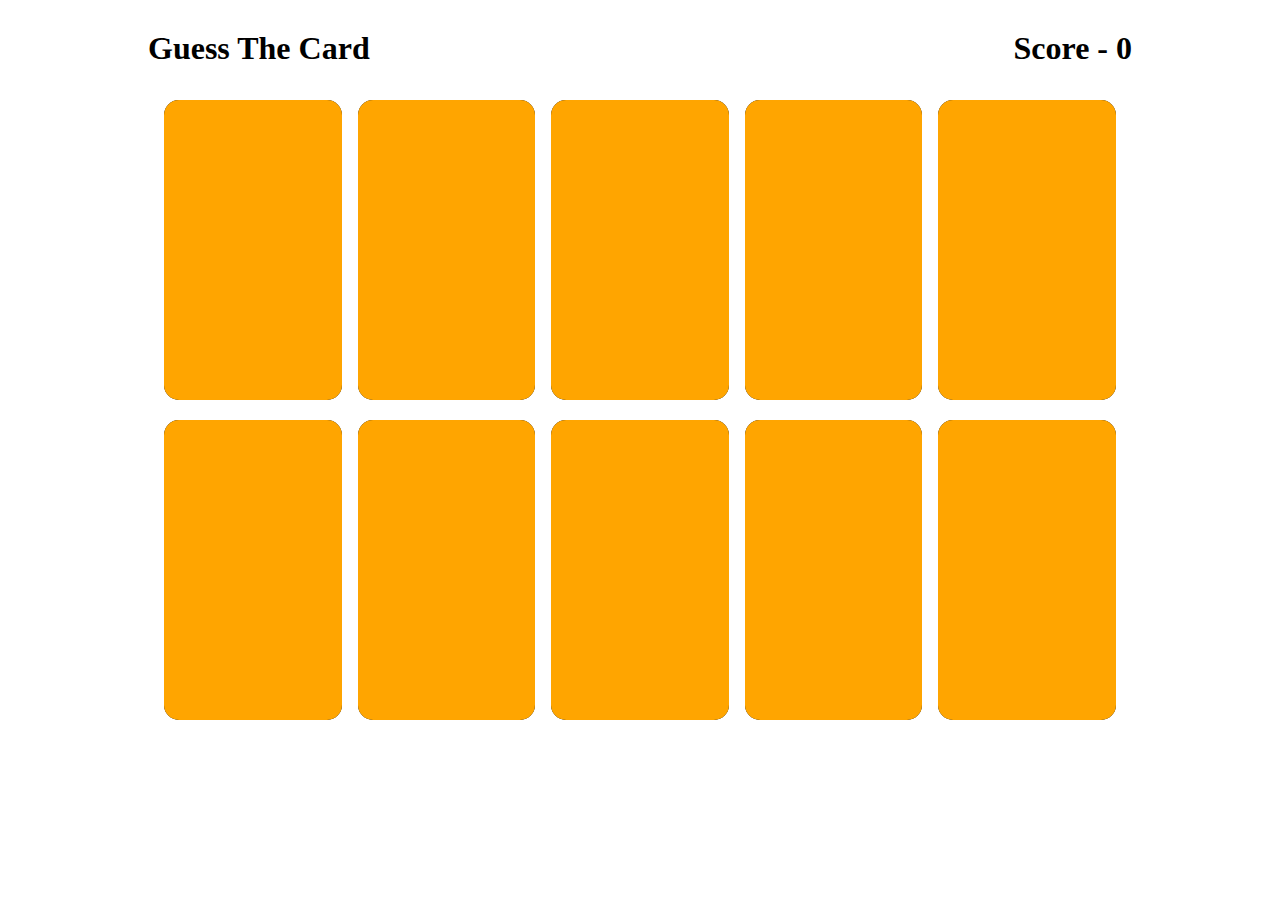
<file: card game/index.html>
<!DOCTYPE html>
<html lang="en">
<head>
    <meta charset="UTF-8">
    <meta http-equiv="X-UA-Compatible" content="IE=edge">
    <meta name="viewport" content="width=device-width, initial-scale=1.0">
    <title>Guess The Card</title>
    <link rel="stylesheet" href="index.css">
</head>
<body>
    <div class="container">
        <div class="padd">
           <div class="header">
              <h1>Guess The Card</h1>
              <h1>Score - <span id="score">0</span> </h1>
           </div>
           <div class="cards" id="cards">


           </div>
      </div>
    </div>

<script src="index.js"></script>
</body>
</html>
</file>
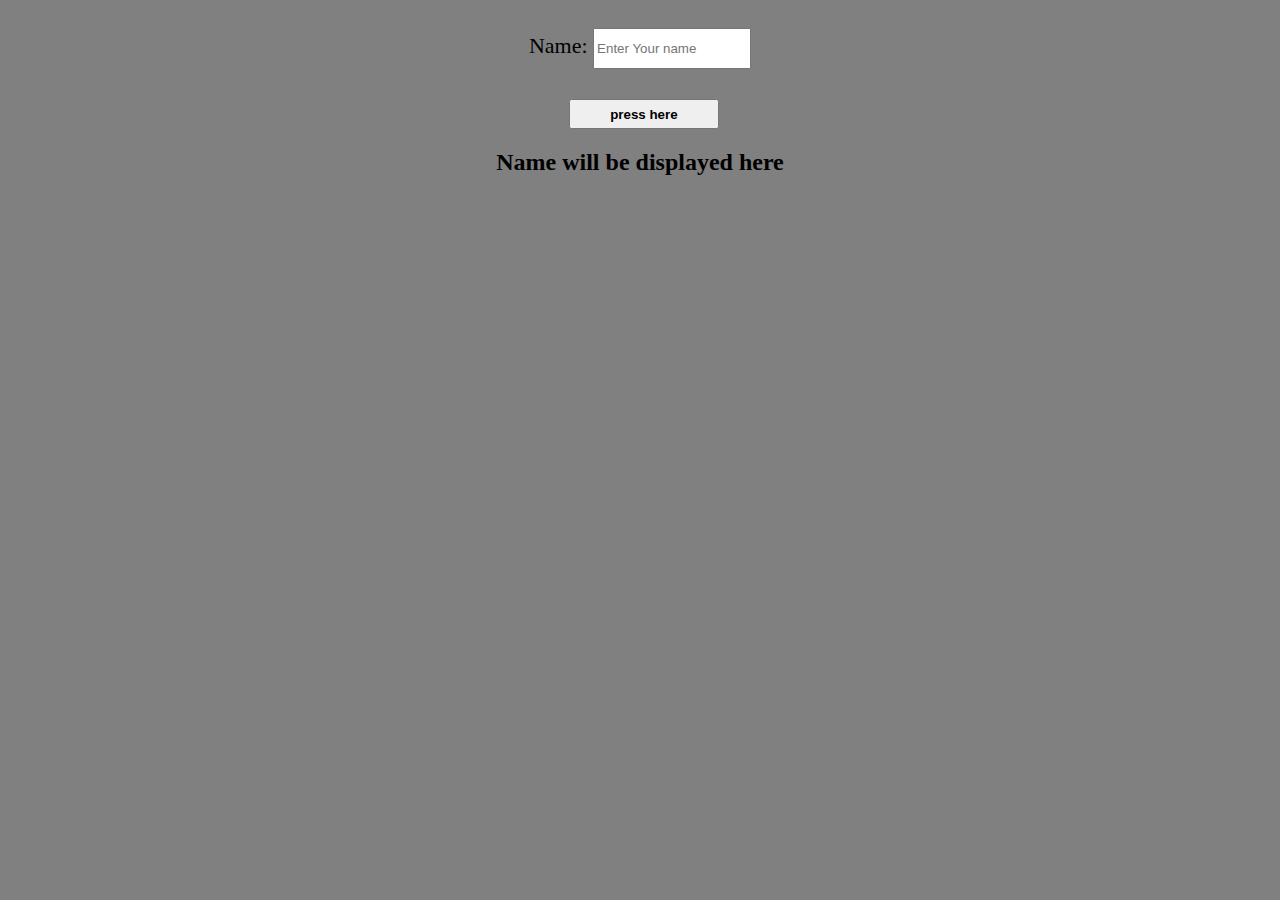
<file: day 3 assignment/index.html>
<!DOCTYPE html>
<html>
    <head>
        <title>
            HELLO
        </title>
        <link rel="stylesheet" href="index.css">
    </head>
    <body>
        <div class="container">
            <div>
           <span class="name"> Name: </span>
            <input id="txt-in" placeholder="Enter Your name" type="text">
           <div><button id="btn">press here</button></div>
            </div>
           <div><h2 id="head">Name will be displayed here</h2></div>
        </div>
           
        
        <script src="index.js"></script>

    </body>

</html>
</file>
<file: card game/index.css>
*{
    margin: 0px;
    padding: 0px;
    font-family:'Segoe UI';
  }
  .container{
  width: 80%;
  padding-top:10px;
  padding-bottom: 10px;
  margin-left: 10%;
  }

  .padd {
      padding:20px;
  }

  .header {
          height: 50px;
          width: 100%;
          display:flex;
          justify-content:space-between;
  }

  .cards{
      width: 100%;
      display: flex;
      flex-wrap: wrap;
      justify-content: space-evenly;
      padding-bottom: 20px;

  }
  .card{
      height:300px;
      width:18%;
      background-color: rgb(0, 0, 0);
      margin-top: 20px;
      background-size: cover;
      border-radius: 15px;

  }

  .opened {
      display: none;
  }

  .overlay {
      height: 300px;
      width: 100%;
      background-color:orange;
      border-radius: 15px;
  }
</file>
<file: day 3 assignment/index.css>
body{
    background-color:gray;

}
.container{
    height: 300px;
    width: 100%;
    /* background-color: red; */
    display: flex;
    flex-direction: column;
    align-items: center;

}
#txt-in{
    height: 35px;
    width: 150px;
    margin-top: 20px;

    
}

.name{
    margin-top: 30px;
    font-size: 22px;
}
#btn{
   height:30px;
   width: 150px;
   font-weight: bold;
   margin-top: 30px;
   margin-left: 40px;
}
#head{
    font-family: 'Segoe UI';
}
</file>
